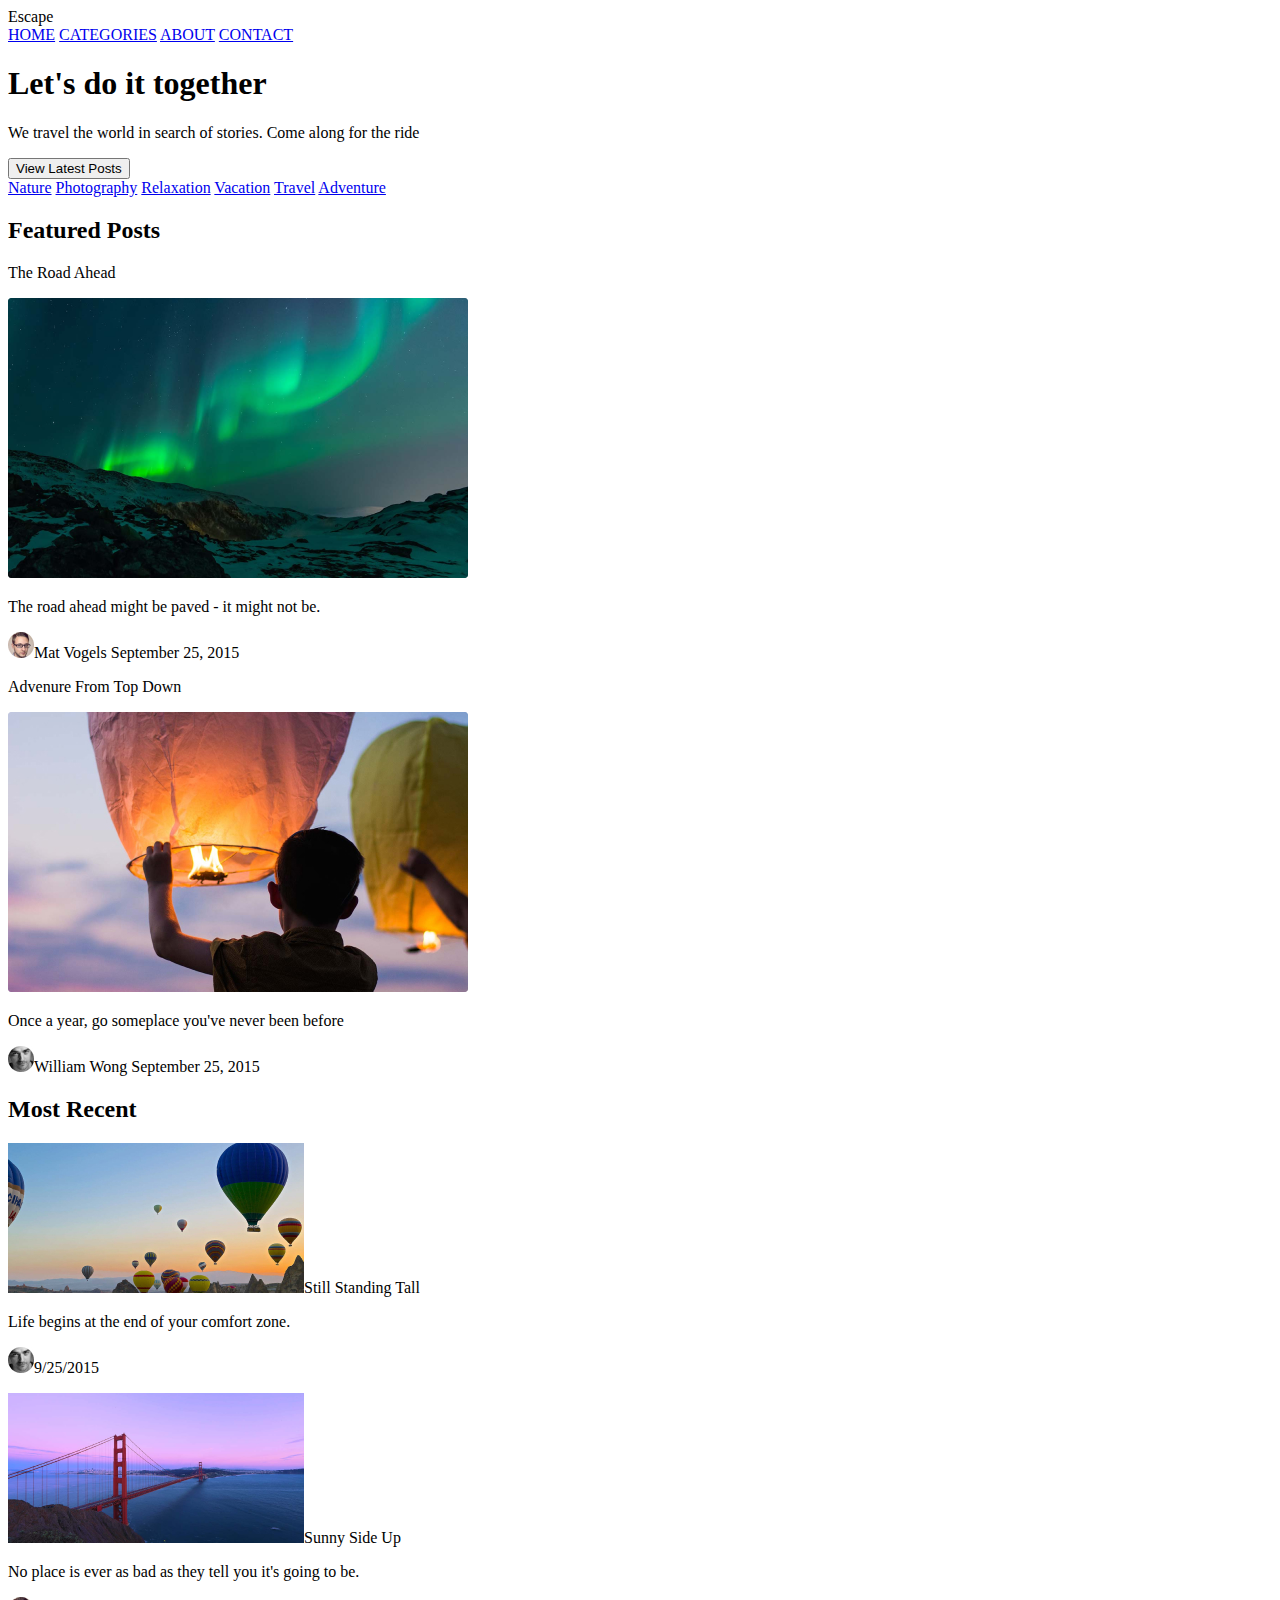
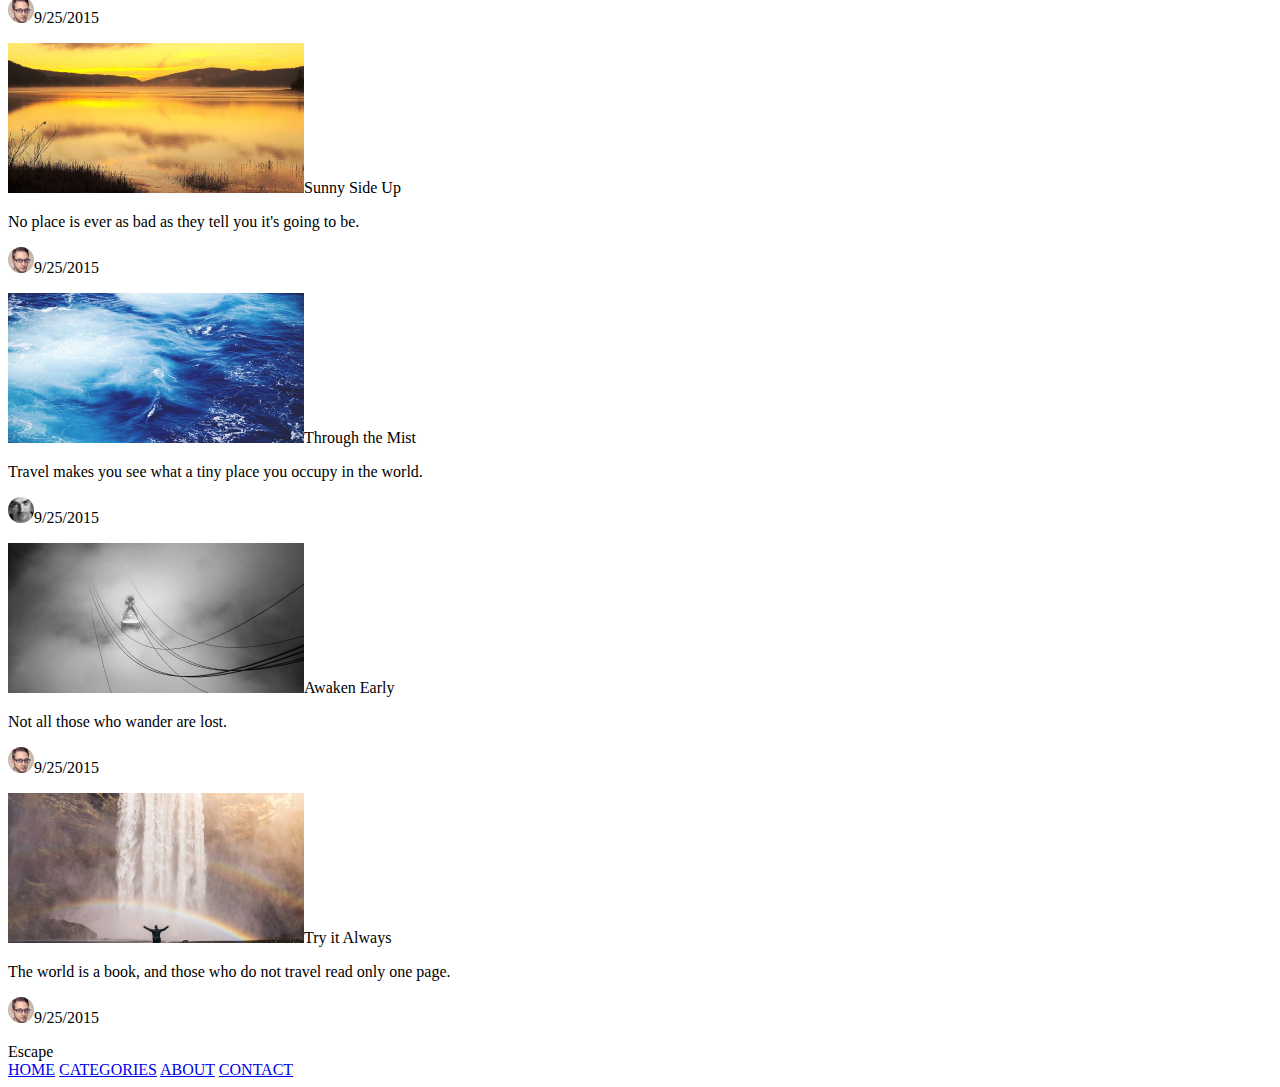
<file: lw2/index.html>
<!DOCTYPE html>
<html lang="en">

<head>
    <meta charset="UTF-8">
    <title>My blog</title>
</head>

<body>
    <header>
        <span>Escape</span>
        <nav>
            <a title="Link" href="#">HOME</a>
            <a title="Link" href="#">CATEGORIES</a>
            <a title="Link" href="#">ABOUT</a>
            <a title="Link" href="#">CONTACT</a>
        </nav>
        <h1>Let's do it together</h1>
        <p>We travel the world in search of stories. Come along for the ride</p>
        <button>View Latest Posts</button>
    </header>
    <nav>
        <a title="Link" href="#">Nature</a>
        <a title="Link" href="#">Photography</a>
        <a title="Link" href="#">Relaxation</a>
        <a title="Link" href="#">Vacation</a>
        <a title="Link" href="#">Travel</a>
        <a title="Link" href="#">Adventure</a>
    </nav>
    <section>
        <h2>Featured Posts</h2>
        <div>
            <p>The Road Ahead</p>
            <img src="images/IMAGE12.png" alt="author">
            <p>The road ahead might be paved - it might not be.</p>
            <p><img src="images/IMAGE1.jpg" alt="author">Mat Vogels September 25, 2015</p>
        </div>
        <div>
            <p>Advenure From Top Down</p>
            <img src="images/IMAGE10.jpg" alt="author">
            <p>Once a year, go someplace you've never been before</p>
            <p><img src="images/IMAGE2.jpg" alt="author2">William Wong September 25, 2015</p>
        </div>
    </section>

    <div>
        <h2>Most Recent</h2>
        <div>
            <p><img src="images/IMAGE3.jpg" alt="scenery">Still Standing Tall</p>
            <p>Life begins at the end of your comfort zone.</p>
            <p><img src="images/IMAGE2.jpg" alt="author2">9/25/2015</p>
        </div>
        <div>
            <p><img src="images/IMAGE4.png" alt="scenery">Sunny Side Up</p>
            <p>No place is ever as bad as they tell you it's going to be.</p>
            <p><img src="images/IMAGE1.jpg" alt="author2">9/25/2015</p>
        </div>
        <div>
            <p><img src="images/IMAGE5.png" alt="scenery">Sunny Side Up</p>
            <p>No place is ever as bad as they tell you it's going to be.</p>
            <p><img src="images/IMAGE1.jpg" alt="author2">9/25/2015</p>
        </div>
        <div>
            <p><img src="images/IMAGE6.png" alt="scenery">Through the Mist</p>
            <p>Travel makes you see what a tiny place you occupy in the world.</p>
            <p><img src="images/IMAGE2.jpg" alt="author2">9/25/2015</p>
        </div>
        <div>
            <p><img src="images/IMAGE7.png" alt="scenery">Awaken Early</p>
            <p>Not all those who wander are lost.</p>
            <p><img src="images/IMAGE1.jpg" alt="author2">9/25/2015</p>
        </div>
        <div>
            <p><img src="images/IMAGE8.png" alt="scenery">Try it Always</p>
            <p>The world is a book, and those who do not travel read only one page.</p>
            <p><img src="images/IMAGE1.jpg" alt="author2">9/25/2015</p>
        </div>
    </div>
    <footer>
        <span>Escape</span>
        <nav>
            <a title="Link" href="#">HOME</a>
            <a title="Link" href="#">CATEGORIES</a>
            <a title="Link" href="#">ABOUT</a>
            <a title="Link" href="#">CONTACT</a>
        </nav>
    </footer>

</body>

</html>
</file>
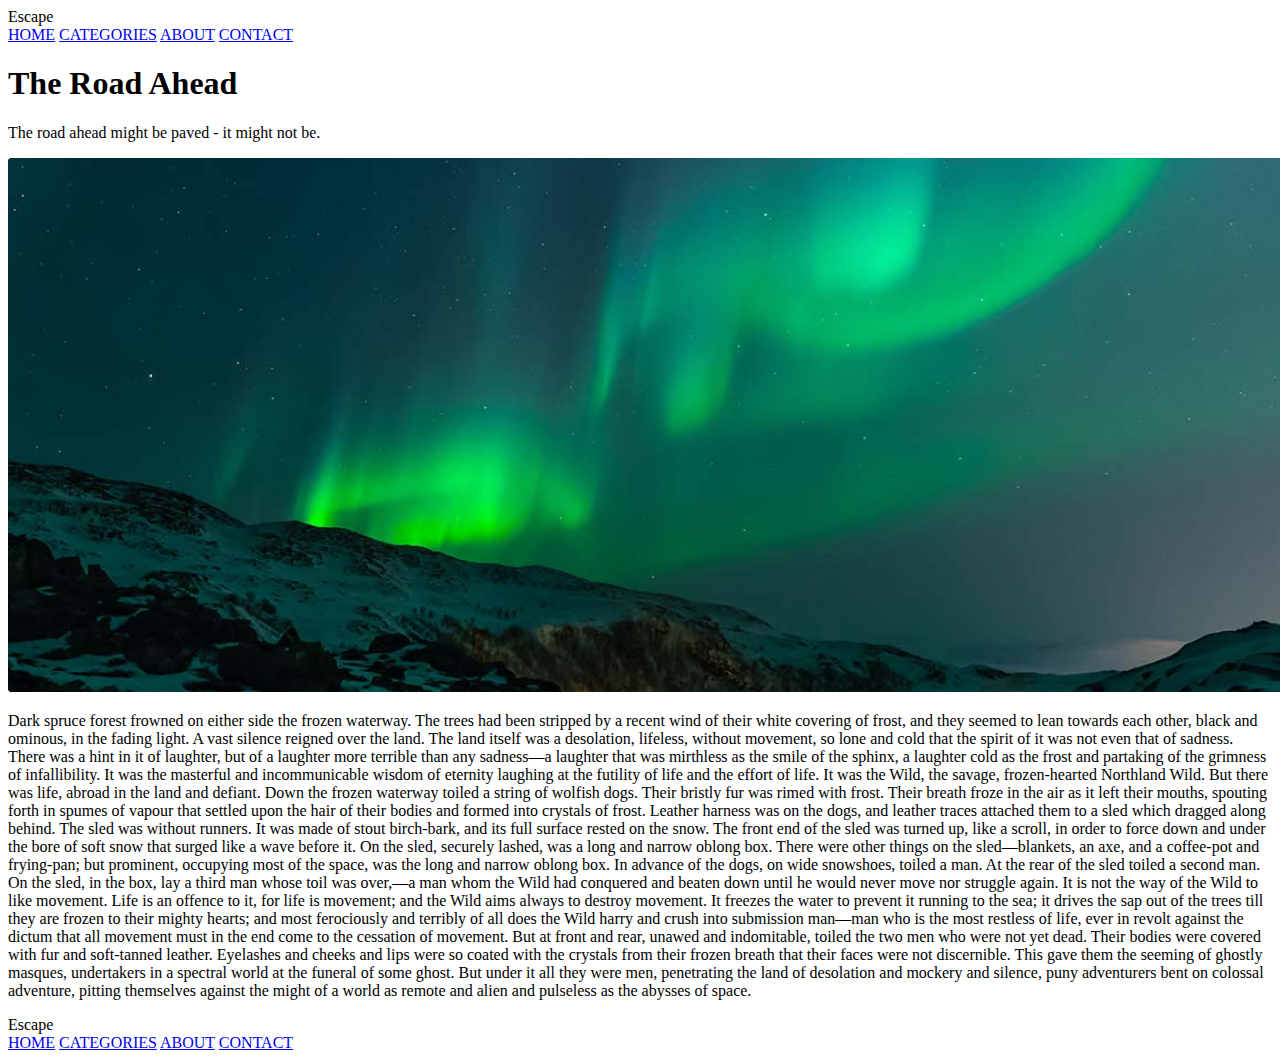
<file: lw2/the-road-ahead.html>
<!DOCTYPE html>
<html lang="en">

<head>
    <meta charset="UTF-8">
    <title>My blog2</title>
</head>

<body>
    <header>
        <span>Escape</span>
        <nav>
            <a title="Link" href="#">HOME</a>
            <a title="Link" href="#">CATEGORIES</a>
            <a title="Link" href="#">ABOUT</a>
            <a title="Link" href="#">CONTACT</a>
        </nav>
        <h1>The Road Ahead</h1>
        <p>The road ahead might be paved - it might not be.</p>
    </header>
    <div>
        <img src="images/IMAGE9.png" alt="incredible picture">
        <p> Dark spruce forest frowned on either side the frozen waterway. The trees had been stripped by a recent wind
            of
            their white covering of frost, and they seemed to lean towards each other, black and ominous, in the fading
            light. A vast silence reigned over the land. The land itself was a desolation, lifeless, without movement,
            so
            lone and cold that the spirit of it was not even that of sadness. There was a hint in it of laughter, but of
            a
            laughter more terrible than any sadness—a laughter that was mirthless as the smile of the sphinx, a laughter
            cold as the frost and partaking of the grimness of infallibility. It was the masterful and incommunicable
            wisdom
            of eternity laughing at the futility of life and the effort of life. It was the Wild, the savage,
            frozen-hearted
            Northland Wild.

            But there was life, abroad in the land and defiant. Down the frozen waterway toiled a string of wolfish
            dogs.
            Their bristly fur was rimed with frost. Their breath froze in the air as it left their mouths, spouting
            forth in
            spumes of vapour that settled upon the hair of their bodies and formed into crystals of frost. Leather
            harness
            was on the dogs, and leather traces attached them to a sled which dragged along behind. The sled was without
            runners. It was made of stout birch-bark, and its full surface rested on the snow. The front end of the sled
            was
            turned up, like a scroll, in order to force down and under the bore of soft snow that surged like a wave
            before
            it. On the sled, securely lashed, was a long and narrow oblong box. There were other things on the
            sled—blankets, an axe, and a coffee-pot and frying-pan; but prominent, occupying most of the space, was the
            long
            and narrow oblong box.

            In advance of the dogs, on wide snowshoes, toiled a man. At the rear of the sled toiled a second man. On the
            sled, in the box, lay a third man whose toil was over,—a man whom the Wild had conquered and beaten down
            until
            he would never move nor struggle again. It is not the way of the Wild to like movement. Life is an offence
            to
            it, for life is movement; and the Wild aims always to destroy movement. It freezes the water to prevent it
            running to the sea; it drives the sap out of the trees till they are frozen to their mighty hearts; and most
            ferociously and terribly of all does the Wild harry and crush into submission man—man who is the most
            restless
            of life, ever in revolt against the dictum that all movement must in the end come to the cessation of
            movement.

            But at front and rear, unawed and indomitable, toiled the two men who were not yet dead. Their bodies were
            covered with fur and soft-tanned leather. Eyelashes and cheeks and lips were so coated with the crystals
            from
            their frozen breath that their faces were not discernible. This gave them the seeming of ghostly masques,
            undertakers in a spectral world at the funeral of some ghost. But under it all they were men, penetrating
            the
            land of desolation and mockery and silence, puny adventurers bent on colossal adventure, pitting themselves
            against the might of a world as remote and alien and pulseless as the abysses of space.</p>

    </div>
    <footer>
        <span>Escape</span>
        <nav>
            <a title="Link" href="#">HOME</a>
            <a title="Link" href="#">CATEGORIES</a>
            <a title="Link" href="#">ABOUT</a>
            <a title="Link" href="#">CONTACT</a>
        </nav>
    </footer>


</body>
</file>
